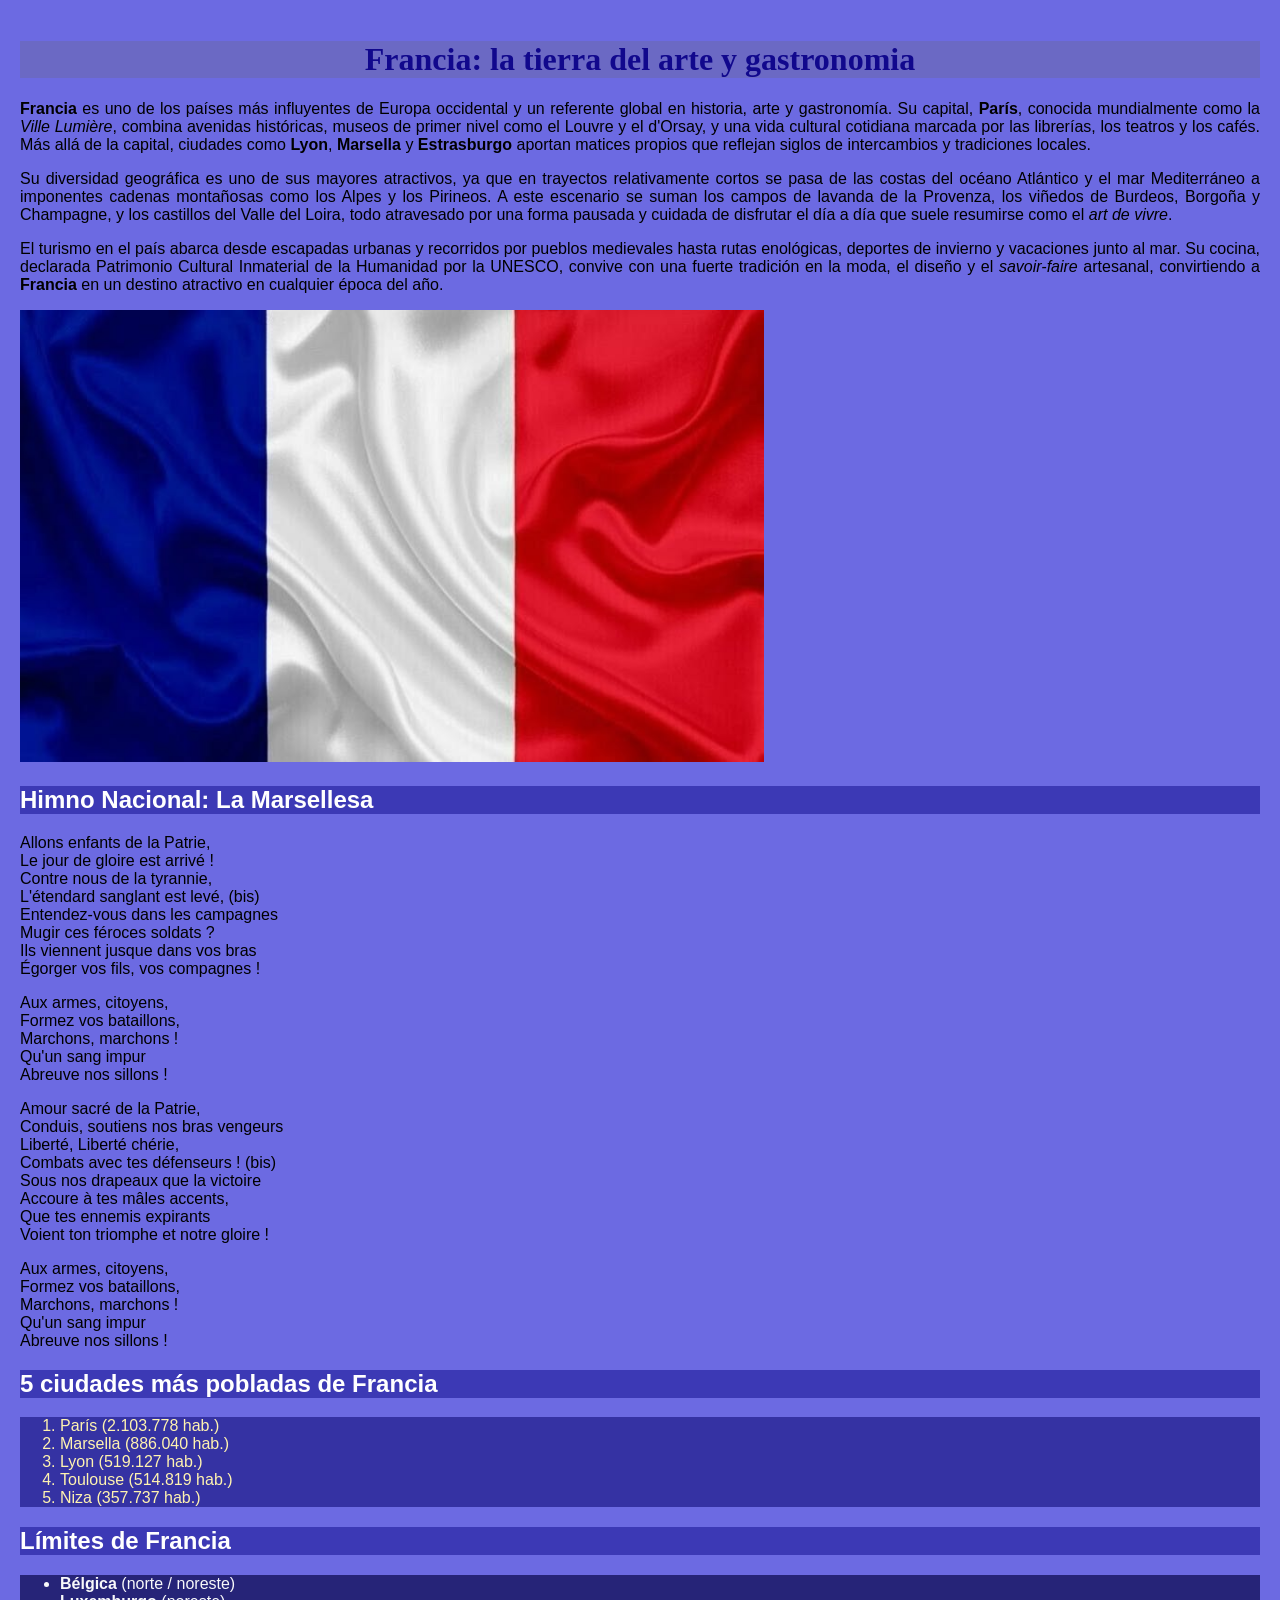
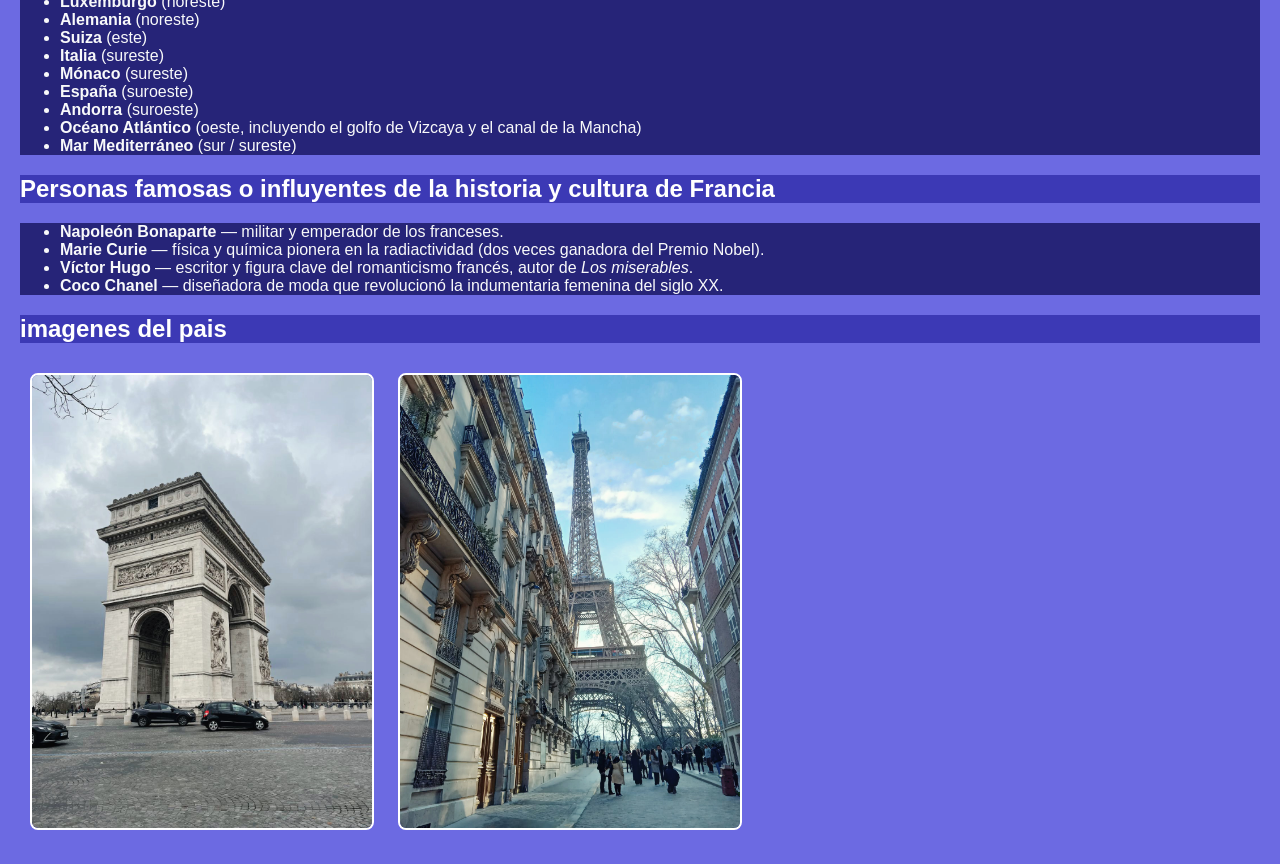
<file: index.html>
<!DOCTYPE html>
<html>
    <head> 
        <title> Francia</title>
        <meta charset="utf-8">
        <link rel="stylesheet" href="estilo.css">
    </head>
    <body>
        <h1>Francia: la tierra del arte y gastronomia </h1>
        <p>
  <strong>Francia</strong> es uno de los países más influyentes de Europa occidental y un referente global en historia, arte y gastronomía. Su capital, <strong>París</strong>, conocida mundialmente como la <em>Ville Lumière</em>, combina avenidas históricas, museos de primer nivel como el Louvre y el d'Orsay, y una vida cultural cotidiana marcada por las librerías, los teatros y los cafés. Más allá de la capital, ciudades como <strong>Lyon</strong>, <strong>Marsella</strong> y <strong>Estrasburgo</strong> aportan matices propios que reflejan siglos de intercambios y tradiciones locales.
     </p>
     <p>
  Su diversidad geográfica es uno de sus mayores atractivos, ya que en trayectos relativamente cortos se pasa de las costas del océano Atlántico y el mar Mediterráneo a imponentes cadenas montañosas como los Alpes y los Pirineos. A este escenario se suman los campos de lavanda de la Provenza, los viñedos de Burdeos, Borgoña y Champagne, y los castillos del Valle del Loira, todo atravesado por una forma pausada y cuidada de disfrutar el día a día que suele resumirse como el <em>art de vivre</em>.
     </p>
     <p>
  El turismo en el país abarca desde escapadas urbanas y recorridos por pueblos medievales hasta rutas enológicas, deportes de invierno y vacaciones junto al mar. Su cocina, declarada Patrimonio Cultural Inmaterial de la Humanidad por la UNESCO, convive con una fuerte tradición en la moda, el diseño y el <em>savoir-faire</em> artesanal, convirtiendo a <strong>Francia</strong> en un destino atractivo en cualquier época del año.
     </p>
      <img src="bandera francia 1.jpg" alt="bandera">
        <h2>Himno Nacional: La Marsellesa</h2>
<p>
  Allons enfants de la Patrie,<br>
  Le jour de gloire est arrivé !<br>
  Contre nous de la tyrannie,<br>
  L'étendard sanglant est levé, (bis)<br>
  Entendez-vous dans les campagnes<br>
  Mugir ces féroces soldats ?<br>
  Ils viennent jusque dans vos bras<br>
  Égorger vos fils, vos compagnes !
</p>

<p>
  Aux armes, citoyens,<br>
  Formez vos bataillons,<br>
  Marchons, marchons !<br>
  Qu'un sang impur<br>
  Abreuve nos sillons !
</p>

<p>
  Amour sacré de la Patrie,<br>
  Conduis, soutiens nos bras vengeurs<br>
  Liberté, Liberté chérie,<br>
  Combats avec tes défenseurs ! (bis)<br>
  Sous nos drapeaux que la victoire<br>
  Accoure à tes mâles accents,<br>
  Que tes ennemis expirants<br>
  Voient ton triomphe et notre gloire !
</p>

<p>
  Aux armes, citoyens,<br>
  Formez vos bataillons,<br>
  Marchons, marchons !<br>
  Qu'un sang impur<br>
  Abreuve nos sillons !
</p>

<h2>5 ciudades más pobladas de Francia</h2>
<ol>
  <li>París (2.103.778 hab.)</li>
  <li>Marsella (886.040 hab.)</li>
  <li>Lyon (519.127 hab.)</li>
  <li>Toulouse (514.819 hab.)</li>
  <li>Niza (357.737 hab.)</li>
</ol>

<h2>Límites de Francia</h2>
<ul>
  <li><strong>Bélgica</strong> (norte / noreste)</li>
  <li><strong>Luxemburgo</strong> (noreste)</li>
  <li><strong>Alemania</strong> (noreste)</li>
  <li><strong>Suiza</strong> (este)</li>
  <li><strong>Italia</strong> (sureste)</li>
  <li><strong>Mónaco</strong> (sureste)</li>
  <li><strong>España</strong> (suroeste)</li>
  <li><strong>Andorra</strong> (suroeste)</li>
  <li><strong>Océano Atlántico</strong> (oeste, incluyendo el golfo de Vizcaya y el canal de la Mancha)</li>
  <li><strong>Mar Mediterráneo</strong> (sur / sureste)</li>
</ul>

<h2>Personas famosas o influyentes de la historia y cultura de Francia</h2>
<ul>
  <li><strong>Napoleón Bonaparte</strong> — militar y emperador de los franceses.</li>
  <li><strong>Marie Curie</strong> — física y química pionera en la radiactividad (dos veces ganadora del Premio Nobel).</li>
  <li><strong>Víctor Hugo</strong> — escritor y figura clave del romanticismo francés, autor de <em>Los miserables</em>.</li>
  <li><strong>Coco Chanel</strong> — diseñadora de moda que revolucionó la indumentaria femenina del siglo XX.</li>
</ul>

<h2>imagenes del pais </h2>        
<img src="imagen1.jpg" alt="Arco del triunfo">
<img src="imagen2.jpg" alt="Torre eiffel">
    </body>
</html>
</file>
<file: estilo.css>
body {background-color: rgb(108, 106, 226);
font-family:Arial, Helvetica, sans-serif;
text-align: justify;
margin:0;
padding: 20px;
}
h1 {
  font-family: Georgia, 'Times New Roman', Times, serif;
  color: #11088d;
  background-color: #6b69c4;
  text-align: center;
}
h2 {
  font-family: 'Franklin Gothic Medium', 'Arial Narrow', Arial, sans-serif;
  background-color: #3c39b5;
  text-align: left;
  color: #ffffff;
}
img{width:60%;
    min-width:250px;
    text-align: center;
}
img[src^="imagen"] {
  width: 340px !important;
  min-width: 200px !important;
  max-width: 90% !important;
  height: auto !important;
  display: inline-block !important;
  margin: 10px !important;
  border-radius: 8px !important;
  border: 2px solid #ffffff !important;
}
ol {
  background-color: #3532a3;
  font-family: 'Gill Sans', 'Gill Sans MT', Calibri, 'Trebuchet MS', sans-serif;
  color: #fff3b0;
  text-align: left;
}
ul {
  background-color: #262478;
  font-family: 'Segoe UI', Tahoma, Geneva, Verdana, sans-serif;
  color: #f8f9fa;
  text-align: left;
}
p {
  font-family: Verdana, Geneva, Tahoma, sans-serif;
}
</file>
